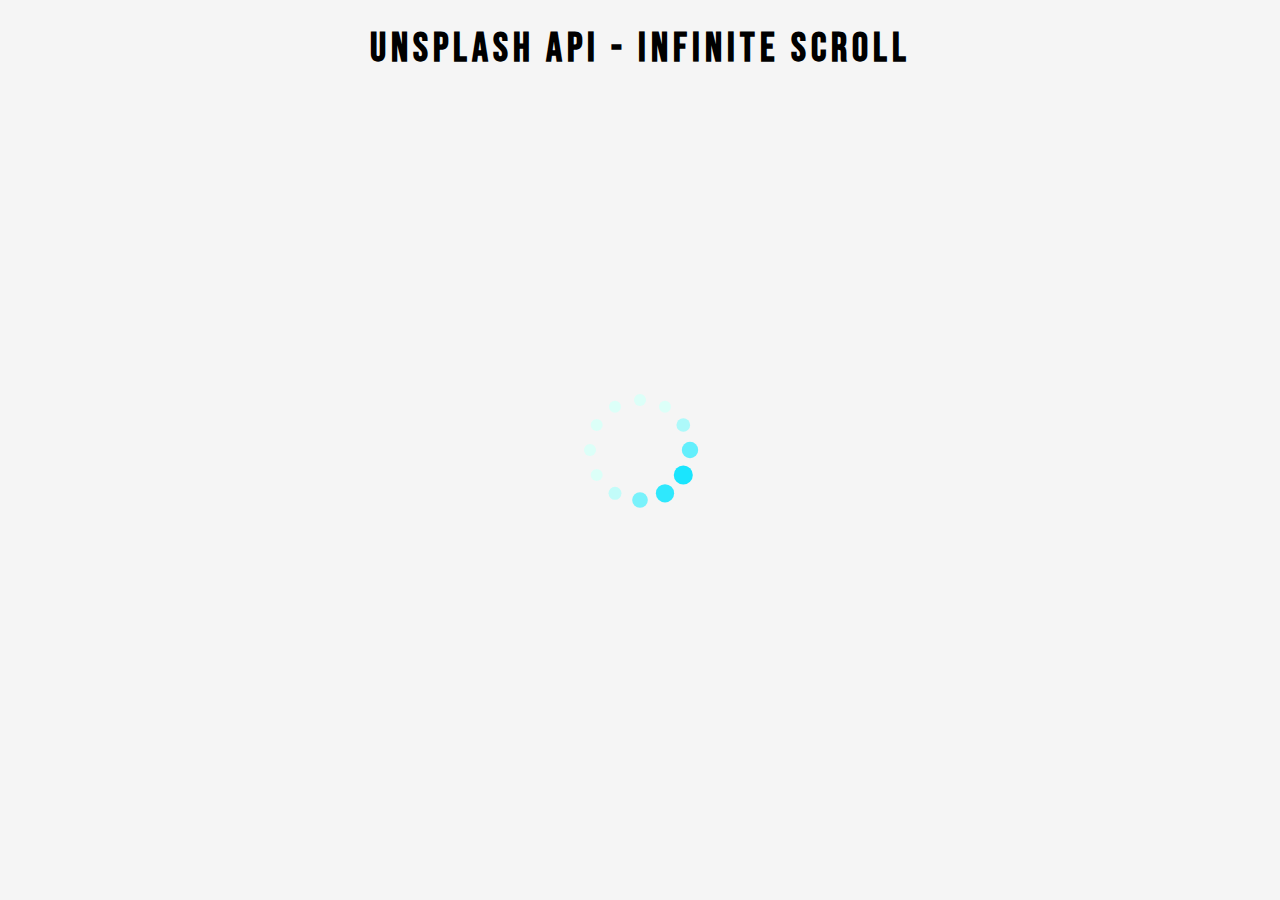
<file: infinity-scroll/index.html>
<!DOCTYPE html>
<html lang="en">
<head>
    <meta charset="UTF-8">
    <meta name="viewport" content="width=device-width, initial-scale=1.0">
    <title>Infinite Scroll</title>
    <link rel="icon" type="image/png" href="favicon.png">
    
    <!-- Old Favicon - Grab Icon From Google (Might be unsupported in the future) -->
    <!-- <link rel="icon" type="image/png" href="https://s2.googleusercontent.com/s2/favicons?domain=jacinto.design"> -->

    <link rel="stylesheet" href="https://cdnjs.cloudflare.com/ajax/libs/font-awesome/5.10.2/css/all.min.css"/>
    <link rel="stylesheet" href="style.css">
</head>
<body>
    <!-- Title -->
    <h1>UNSPLASH API - INFINITE SCROLL</h1>
    <!-- Loader -->
    <div class="loader" id="loader">
        <img src="loader.svg" alt="Loading">
    </div>
    <!-- Image Container -->
    <div class="image-container" id="image-container"></div>
    <!-- Script -->
    <script src="script.js"></script>
</body>
</html>
</file>
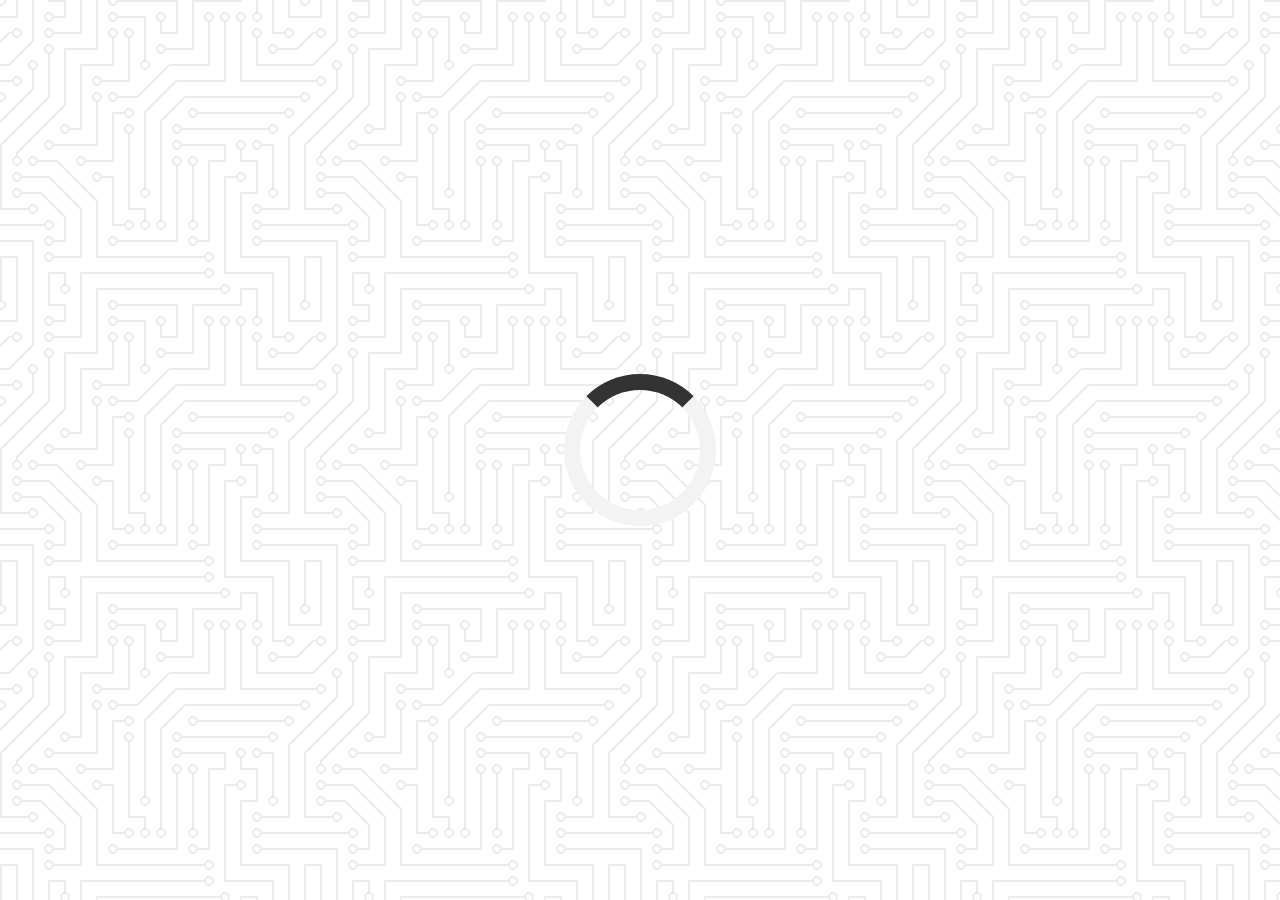
<file: quote-generator/index.html>
<!DOCTYPE html>
<html lang="en">
<head>
    <meta charset="UTF-8">
    <meta name="viewport" content="width=device-width, initial-scale=1.0">
    <title>Quote Generator</title>
    <link rel="icon" type="image/png" href="favicon.png">
    
    <!-- Old Favicon - Grab Icon From Google (Might be unsupported in the future) -->
    <!-- <link rel="icon" type="image/png" href="https://s2.googleusercontent.com/s2/favicons?domain=jacinto.design"> -->

    <link rel="stylesheet" href="https://cdnjs.cloudflare.com/ajax/libs/font-awesome/5.10.2/css/all.min.css"/>
    <link rel="stylesheet" href="style.css">
</head>
<body>
    <div class="quote-container" id="quote-container">
        <!-- Quote -->
        <div class="quote-text">
            <i class="fas fa-quote-left"></i>
            <span id="quote"></span>
        </div>
        <!-- Author -->
        <div class="quote-author">
            <span id="author"></span>
        </div>
        <!-- Buttons -->
        <div class="button-container">
            <button class="twitter-button" id="twitter" title="Tweet This!">
                <i class="fab fa-twitter"></i>
            </button>
            <button id="new-quote">New Quote</button>
        </div>
    </div>
    <!-- Loader -->
    <div class="loader" id="loader"></div>
    <!-- Script -->
    <script src="script.js"></script>
</body>
</html>
</file>
<file: infinity-scroll/style.css>
@import url('https://fonts.googleapis.com/css2?family=Bebas+Neue&display=swap');

html {
  box-sizing: border-box;
}

body {
  margin: 0;
  font-family: 'Bebas Neue', cursive;
  background: whitesmoke;
}

H1 {
  text-align: center;
  margin-top: 25px;
  margin-bottom: 15px;
  font-size: 40px;
  letter-spacing: 5px;
}

/* Loader */

.loaader {
  position: fixed;
  top: 0;
  bottom: 0;
  left: 0;
  right: 0;
  background: rgba(255, 255, 255, 0.8);
}

.loader img {
  position: fixed;
  top: 50%;
  left: 50%;
  transform: translate(-50%, -50%);
}

/* Image Container */
.image-container {
  margin: 10px 30%;
}

.image-container img {
  width: 100%;
}

/* Media Query: Large Smartphone */
@media screen and (max-width: 600px) {
  h1 {
    font-size: 20px;
  }
  .image-container {
    margin: 10px;
  }
}
</file>
<file: quote-generator/style.css>
@import url('https://fonts.googleapis.com/css?family=Montserrat&display=swap');

html {
  box-sizing: border-box;
}

body {
  margin: 0;
  min-height: 100vh;
  background-color: #ffffff;
  background-image: url("data:image/svg+xml,%3Csvg xmlns='http://www.w3.org/2000/svg' viewBox='0 0 304 304' width='304' height='304'%3E%3Cpath fill='%23000000' fill-opacity='0.08' d='M44.1 224a5 5 0 1 1 0 2H0v-2h44.1zm160 48a5 5 0 1 1 0 2H82v-2h122.1zm57.8-46a5 5 0 1 1 0-2H304v2h-42.1zm0 16a5 5 0 1 1 0-2H304v2h-42.1zm6.2-114a5 5 0 1 1 0 2h-86.2a5 5 0 1 1 0-2h86.2zm-256-48a5 5 0 1 1 0 2H0v-2h12.1zm185.8 34a5 5 0 1 1 0-2h86.2a5 5 0 1 1 0 2h-86.2zM258 12.1a5 5 0 1 1-2 0V0h2v12.1zm-64 208a5 5 0 1 1-2 0v-54.2a5 5 0 1 1 2 0v54.2zm48-198.2V80h62v2h-64V21.9a5 5 0 1 1 2 0zm16 16V64h46v2h-48V37.9a5 5 0 1 1 2 0zm-128 96V208h16v12.1a5 5 0 1 1-2 0V210h-16v-76.1a5 5 0 1 1 2 0zm-5.9-21.9a5 5 0 1 1 0 2H114v48H85.9a5 5 0 1 1 0-2H112v-48h12.1zm-6.2 130a5 5 0 1 1 0-2H176v-74.1a5 5 0 1 1 2 0V242h-60.1zm-16-64a5 5 0 1 1 0-2H114v48h10.1a5 5 0 1 1 0 2H112v-48h-10.1zM66 284.1a5 5 0 1 1-2 0V274H50v30h-2v-32h18v12.1zM236.1 176a5 5 0 1 1 0 2H226v94h48v32h-2v-30h-48v-98h12.1zm25.8-30a5 5 0 1 1 0-2H274v44.1a5 5 0 1 1-2 0V146h-10.1zm-64 96a5 5 0 1 1 0-2H208v-80h16v-14h-42.1a5 5 0 1 1 0-2H226v18h-16v80h-12.1zm86.2-210a5 5 0 1 1 0 2H272V0h2v32h10.1zM98 101.9V146H53.9a5 5 0 1 1 0-2H96v-42.1a5 5 0 1 1 2 0zM53.9 34a5 5 0 1 1 0-2H80V0h2v34H53.9zm60.1 3.9V66H82v64H69.9a5 5 0 1 1 0-2H80V64h32V37.9a5 5 0 1 1 2 0zM101.9 82a5 5 0 1 1 0-2H128V37.9a5 5 0 1 1 2 0V82h-28.1zm16-64a5 5 0 1 1 0-2H146v44.1a5 5 0 1 1-2 0V18h-26.1zm102.2 270a5 5 0 1 1 0 2H98v14h-2v-16h124.1zM242 149.9V160h16v34h-16v62h48v48h-2v-46h-48v-66h16v-30h-16v-12.1a5 5 0 1 1 2 0zM53.9 18a5 5 0 1 1 0-2H64V2H48V0h18v18H53.9zm112 32a5 5 0 1 1 0-2H192V0h50v2h-48v48h-28.1zm-48-48a5 5 0 0 1-9.8-2h2.07a3 3 0 1 0 5.66 0H178v34h-18V21.9a5 5 0 1 1 2 0V32h14V2h-58.1zm0 96a5 5 0 1 1 0-2H137l32-32h39V21.9a5 5 0 1 1 2 0V66h-40.17l-32 32H117.9zm28.1 90.1a5 5 0 1 1-2 0v-76.51L175.59 80H224V21.9a5 5 0 1 1 2 0V82h-49.59L146 112.41v75.69zm16 32a5 5 0 1 1-2 0v-99.51L184.59 96H300.1a5 5 0 0 1 3.9-3.9v2.07a3 3 0 0 0 0 5.66v2.07a5 5 0 0 1-3.9-3.9H185.41L162 121.41v98.69zm-144-64a5 5 0 1 1-2 0v-3.51l48-48V48h32V0h2v50H66v55.41l-48 48v2.69zM50 53.9v43.51l-48 48V208h26.1a5 5 0 1 1 0 2H0v-65.41l48-48V53.9a5 5 0 1 1 2 0zm-16 16V89.41l-34 34v-2.82l32-32V69.9a5 5 0 1 1 2 0zM12.1 32a5 5 0 1 1 0 2H9.41L0 43.41V40.6L8.59 32h3.51zm265.8 18a5 5 0 1 1 0-2h18.69l7.41-7.41v2.82L297.41 50H277.9zm-16 160a5 5 0 1 1 0-2H288v-71.41l16-16v2.82l-14 14V210h-28.1zm-208 32a5 5 0 1 1 0-2H64v-22.59L40.59 194H21.9a5 5 0 1 1 0-2H41.41L66 216.59V242H53.9zm150.2 14a5 5 0 1 1 0 2H96v-56.6L56.6 162H37.9a5 5 0 1 1 0-2h19.5L98 200.6V256h106.1zm-150.2 2a5 5 0 1 1 0-2H80v-46.59L48.59 178H21.9a5 5 0 1 1 0-2H49.41L82 208.59V258H53.9zM34 39.8v1.61L9.41 66H0v-2h8.59L32 40.59V0h2v39.8zM2 300.1a5 5 0 0 1 3.9 3.9H3.83A3 3 0 0 0 0 302.17V256h18v48h-2v-46H2v42.1zM34 241v63h-2v-62H0v-2h34v1zM17 18H0v-2h16V0h2v18h-1zm273-2h14v2h-16V0h2v16zm-32 273v15h-2v-14h-14v14h-2v-16h18v1zM0 92.1A5.02 5.02 0 0 1 6 97a5 5 0 0 1-6 4.9v-2.07a3 3 0 1 0 0-5.66V92.1zM80 272h2v32h-2v-32zm37.9 32h-2.07a3 3 0 0 0-5.66 0h-2.07a5 5 0 0 1 9.8 0zM5.9 0A5.02 5.02 0 0 1 0 5.9V3.83A3 3 0 0 0 3.83 0H5.9zm294.2 0h2.07A3 3 0 0 0 304 3.83V5.9a5 5 0 0 1-3.9-5.9zm3.9 300.1v2.07a3 3 0 0 0-1.83 1.83h-2.07a5 5 0 0 1 3.9-3.9zM97 100a3 3 0 1 0 0-6 3 3 0 0 0 0 6zm0-16a3 3 0 1 0 0-6 3 3 0 0 0 0 6zm16 16a3 3 0 1 0 0-6 3 3 0 0 0 0 6zm16 16a3 3 0 1 0 0-6 3 3 0 0 0 0 6zm0 16a3 3 0 1 0 0-6 3 3 0 0 0 0 6zm-48 32a3 3 0 1 0 0-6 3 3 0 0 0 0 6zm16 16a3 3 0 1 0 0-6 3 3 0 0 0 0 6zm32 48a3 3 0 1 0 0-6 3 3 0 0 0 0 6zm-16 16a3 3 0 1 0 0-6 3 3 0 0 0 0 6zm32-16a3 3 0 1 0 0-6 3 3 0 0 0 0 6zm0-32a3 3 0 1 0 0-6 3 3 0 0 0 0 6zm16 32a3 3 0 1 0 0-6 3 3 0 0 0 0 6zm32 16a3 3 0 1 0 0-6 3 3 0 0 0 0 6zm0-16a3 3 0 1 0 0-6 3 3 0 0 0 0 6zm-16-64a3 3 0 1 0 0-6 3 3 0 0 0 0 6zm16 0a3 3 0 1 0 0-6 3 3 0 0 0 0 6zm16 96a3 3 0 1 0 0-6 3 3 0 0 0 0 6zm0 16a3 3 0 1 0 0-6 3 3 0 0 0 0 6zm16 16a3 3 0 1 0 0-6 3 3 0 0 0 0 6zm16-144a3 3 0 1 0 0-6 3 3 0 0 0 0 6zm0 32a3 3 0 1 0 0-6 3 3 0 0 0 0 6zm16-32a3 3 0 1 0 0-6 3 3 0 0 0 0 6zm16-16a3 3 0 1 0 0-6 3 3 0 0 0 0 6zm-96 0a3 3 0 1 0 0-6 3 3 0 0 0 0 6zm0 16a3 3 0 1 0 0-6 3 3 0 0 0 0 6zm16-32a3 3 0 1 0 0-6 3 3 0 0 0 0 6zm96 0a3 3 0 1 0 0-6 3 3 0 0 0 0 6zm-16-64a3 3 0 1 0 0-6 3 3 0 0 0 0 6zm16-16a3 3 0 1 0 0-6 3 3 0 0 0 0 6zm-32 0a3 3 0 1 0 0-6 3 3 0 0 0 0 6zm0-16a3 3 0 1 0 0-6 3 3 0 0 0 0 6zm-16 0a3 3 0 1 0 0-6 3 3 0 0 0 0 6zm-16 0a3 3 0 1 0 0-6 3 3 0 0 0 0 6zm-16 0a3 3 0 1 0 0-6 3 3 0 0 0 0 6zM49 36a3 3 0 1 0 0-6 3 3 0 0 0 0 6zm-32 0a3 3 0 1 0 0-6 3 3 0 0 0 0 6zm32 16a3 3 0 1 0 0-6 3 3 0 0 0 0 6zM33 68a3 3 0 1 0 0-6 3 3 0 0 0 0 6zm16-48a3 3 0 1 0 0-6 3 3 0 0 0 0 6zm0 240a3 3 0 1 0 0-6 3 3 0 0 0 0 6zm16 32a3 3 0 1 0 0-6 3 3 0 0 0 0 6zm-16-64a3 3 0 1 0 0-6 3 3 0 0 0 0 6zm0 16a3 3 0 1 0 0-6 3 3 0 0 0 0 6zm-16-32a3 3 0 1 0 0-6 3 3 0 0 0 0 6zm80-176a3 3 0 1 0 0-6 3 3 0 0 0 0 6zm16 0a3 3 0 1 0 0-6 3 3 0 0 0 0 6zm-16-16a3 3 0 1 0 0-6 3 3 0 0 0 0 6zm32 48a3 3 0 1 0 0-6 3 3 0 0 0 0 6zm16-16a3 3 0 1 0 0-6 3 3 0 0 0 0 6zm0-32a3 3 0 1 0 0-6 3 3 0 0 0 0 6zm112 176a3 3 0 1 0 0-6 3 3 0 0 0 0 6zm-16 16a3 3 0 1 0 0-6 3 3 0 0 0 0 6zm0 16a3 3 0 1 0 0-6 3 3 0 0 0 0 6zm0 16a3 3 0 1 0 0-6 3 3 0 0 0 0 6zM17 180a3 3 0 1 0 0-6 3 3 0 0 0 0 6zm0 16a3 3 0 1 0 0-6 3 3 0 0 0 0 6zm0-32a3 3 0 1 0 0-6 3 3 0 0 0 0 6zm16 0a3 3 0 1 0 0-6 3 3 0 0 0 0 6zM17 84a3 3 0 1 0 0-6 3 3 0 0 0 0 6zm32 64a3 3 0 1 0 0-6 3 3 0 0 0 0 6zm16-16a3 3 0 1 0 0-6 3 3 0 0 0 0 6z'%3E%3C/path%3E%3C/svg%3E");
  color: #000;
  font-family: Montserrat, sans-serif;
  font-weight: 700;
  text-align: center;
  display: flex;
  align-items: center;
  justify-content: center;
}

.quote-container {
  width: auto;
  max-width: 900px;
  padding: 20px 30px;
  border-radius: 10px;
  background-color: rgba(255, 255, 255, 0.4);
  box-shadow: 0 10px 10px 10px rgba(0, 0, 0, 0.2);
}

.quote-text {
  font-size: 2.75rem;
}

.long-quote {
  font-size: 2rem;
}

.fa-quote-left {
  font-size: 4rem;
}

.quote-author {
  margin-top: 15px;
  font-size: 2rem;
  font-weight: 400;
  font-style: italic;
}

.button-container {
  margin-top: 15px;
  display: flex;
  justify-content: space-between;
}

button {
  cursor: pointer;
  font-size: 1.2rem;
  height: 2.5rem;
  border: none;
  border-radius: 10px;
  color: #fff;
  background: #333;
  outline: none;
  padding: 0.5rem 1.8rem;
  box-shadow: 0 0.3rem rgba(121, 121, 121, 0.65);
}

button:hover {
  filter: brightness(110%);
}

button:active {
  transform: translate(0, 0.3rem);
  box-shadow: 0 0.1rem rgba(255, 255, 255, 0.65);
}

.twitter-button:hover {
  color: #38a1f3;
}

.fa-twitter {
  font-size: 1.5rem; 
}

/* Loader */
.loader {
  border: 16px solid #f3f3f3; 
  border-top: 16px solid #333; 
  border-radius: 50%;
  width: 120px;
  height: 120px;
  animation: spin 2s linear infinite;
}

@keyframes spin {
  0% { transform: rotate(0deg); }
  100% { transform: rotate(360deg); }
}

/* Media Query: Tablet or Smaller */
@media screen and (max-width: 1000px) {
  .quote-container {
    margin: auto 10px;
  }

  .quote-text {
    font-size: 2.5rem;
  }
}
</file>
